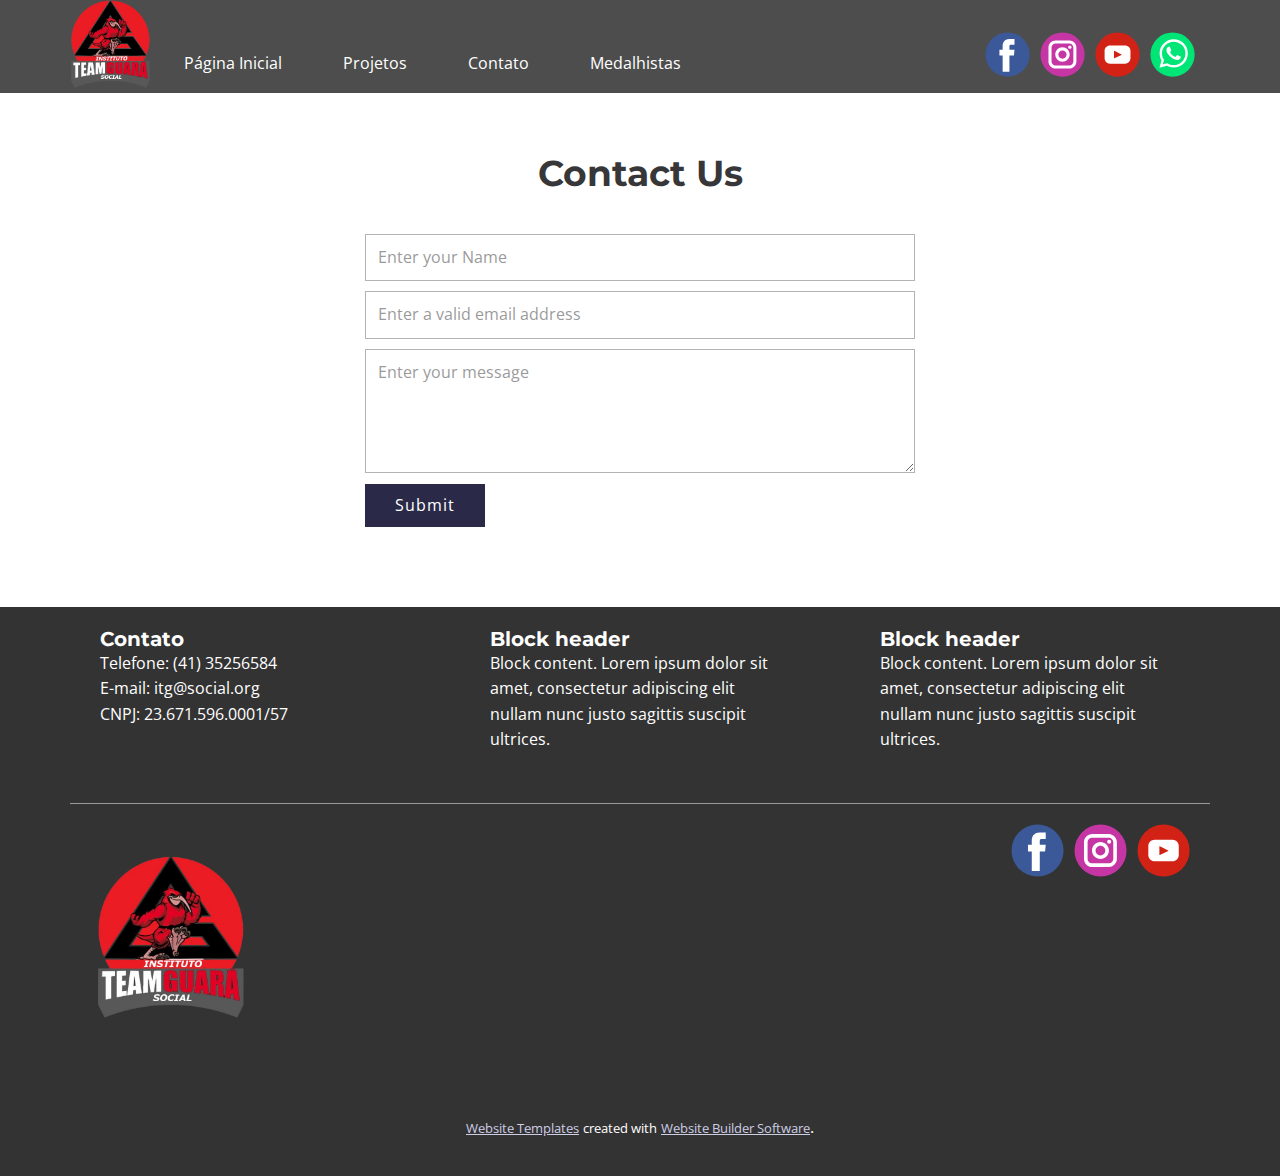
<file: Contato.html>
<!DOCTYPE html>
<html style="font-size: 16px;" lang="pt"><head>
    <meta name="viewport" content="width=device-width, initial-scale=1.0">
    <meta charset="utf-8">
    <meta name="keywords" content="Contact Us">
    <meta name="description" content="">
    <title>Contato</title>
    <link rel="stylesheet" href="nicepage.css" media="screen">
<link rel="stylesheet" href="Contato.css" media="screen">
    <script class="u-script" type="text/javascript" src="jquery.js" defer=""></script>
    <script class="u-script" type="text/javascript" src="nicepage.js" defer=""></script>
    <meta name="referrer" content="origin">
    <link id="u-theme-google-font" rel="stylesheet" href="https://fonts.googleapis.com/css?family=Montserrat:100,100i,200,200i,300,300i,400,400i,500,500i,600,600i,700,700i,800,800i,900,900i|Open+Sans:300,300i,400,400i,500,500i,600,600i,700,700i,800,800i">
    
    
    <script type="application/ld+json">{
		"@context": "http://schema.org",
		"@type": "Organization",
		"name": "",
		"logo": "images/logo2-removebg-preview.png",
		"sameAs": []
}</script>
    <meta name="theme-color" content="#2a2a48">
    <meta property="og:title" content="Contato">
    <meta property="og:type" content="website">
  <meta data-intl-tel-input-cdn-path="intlTelInput/"></head>
  <body class="u-body u-xl-mode" data-lang="pt"><header class="u-align-center-sm u-align-center-xs u-clearfix u-grey-70 u-header u-sticky u-header" id="sec-902a" data-animation-name="" data-animation-duration="0" data-animation-delay="0" data-animation-direction=""><div class="u-clearfix u-sheet u-valign-top-xs u-sheet-1">
        <a href="Página-Inicial.html" class="u-image u-logo u-image-1" data-image-width="478" data-image-height="522">
          <img src="images/logo2-removebg-preview.png" class="u-logo-image u-logo-image-1">
        </a>
        <div class="u-social-icons u-spacing-10 u-social-icons-1">
          <a class="u-social-url" title="facebook" target="_blank" href=""><span class="u-icon u-social-facebook u-social-icon u-icon-1"><svg class="u-svg-link" preserveAspectRatio="xMidYMin slice" viewBox="0 0 112 112" style=""><use xmlns:xlink="http://www.w3.org/1999/xlink" xlink:href="#svg-c580"></use></svg><svg class="u-svg-content" viewBox="0 0 112 112" x="0" y="0" id="svg-c580"><circle fill="currentColor" cx="56.1" cy="56.1" r="55"></circle><path fill="#FFFFFF" d="M73.5,31.6h-9.1c-1.4,0-3.6,0.8-3.6,3.9v8.5h12.6L72,58.3H60.8v40.8H43.9V58.3h-8V43.9h8v-9.2
      c0-6.7,3.1-17,17-17h12.5v13.9H73.5z"></path></svg></span>
          </a>
          <a class="u-social-url" title="instagram" target="_blank" href=""><span class="u-icon u-social-icon u-social-instagram u-icon-2"><svg class="u-svg-link" preserveAspectRatio="xMidYMin slice" viewBox="0 0 112 112" style=""><use xmlns:xlink="http://www.w3.org/1999/xlink" xlink:href="#svg-1b1e"></use></svg><svg class="u-svg-content" viewBox="0 0 112 112" x="0" y="0" id="svg-1b1e"><circle fill="currentColor" cx="56.1" cy="56.1" r="55"></circle><path fill="#FFFFFF" d="M55.9,38.2c-9.9,0-17.9,8-17.9,17.9C38,66,46,74,55.9,74c9.9,0,17.9-8,17.9-17.9C73.8,46.2,65.8,38.2,55.9,38.2
      z M55.9,66.4c-5.7,0-10.3-4.6-10.3-10.3c-0.1-5.7,4.6-10.3,10.3-10.3c5.7,0,10.3,4.6,10.3,10.3C66.2,61.8,61.6,66.4,55.9,66.4z"></path><path fill="#FFFFFF" d="M74.3,33.5c-2.3,0-4.2,1.9-4.2,4.2s1.9,4.2,4.2,4.2s4.2-1.9,4.2-4.2S76.6,33.5,74.3,33.5z"></path><path fill="#FFFFFF" d="M73.1,21.3H38.6c-9.7,0-17.5,7.9-17.5,17.5v34.5c0,9.7,7.9,17.6,17.5,17.6h34.5c9.7,0,17.5-7.9,17.5-17.5V38.8
      C90.6,29.1,82.7,21.3,73.1,21.3z M83,73.3c0,5.5-4.5,9.9-9.9,9.9H38.6c-5.5,0-9.9-4.5-9.9-9.9V38.8c0-5.5,4.5-9.9,9.9-9.9h34.5
      c5.5,0,9.9,4.5,9.9,9.9V73.3z"></path></svg></span>
          </a>
          <a class="u-social-url" target="_blank" data-type="YouTube" title="YouTube" href=""><span class="u-icon u-social-icon u-social-youtube u-icon-3"><svg class="u-svg-link" preserveAspectRatio="xMidYMin slice" viewBox="0 0 112 112" style=""><use xmlns:xlink="http://www.w3.org/1999/xlink" xlink:href="#svg-dc04"></use></svg><svg class="u-svg-content" viewBox="0 0 112 112" x="0" y="0" id="svg-dc04"><circle fill="currentColor" cx="56.1" cy="56.1" r="55"></circle><path fill="#FFFFFF" d="M74.9,33.3H37.3c-7.4,0-13.4,6-13.4,13.4v18.8c0,7.4,6,13.4,13.4,13.4h37.6c7.4,0,13.4-6,13.4-13.4V46.7 C88.3,39.3,82.3,33.3,74.9,33.3L74.9,33.3z M65.9,57l-17.6,8.4c-0.5,0.2-1-0.1-1-0.6V47.5c0-0.5,0.6-0.9,1-0.6l17.6,8.9 C66.4,56,66.4,56.8,65.9,57L65.9,57z"></path></svg></span>
          </a>
          <a class="u-social-url" target="_blank" data-type="Whatsapp" title="Whatsapp" href=""><span class="u-icon u-social-icon u-social-whatsapp u-icon-4"><svg class="u-svg-link" preserveAspectRatio="xMidYMin slice" viewBox="0 0 112 112" style=""><use xmlns:xlink="http://www.w3.org/1999/xlink" xlink:href="#svg-58e2"></use></svg><svg class="u-svg-content" viewBox="0 0 112 112" x="0" y="0" id="svg-58e2"><circle fill="currentColor" cx="56.1" cy="56.1" r="55"></circle><path fill="#FFFFFF" d="M83.8,28.3C77.2,21.7,68.4,18,59,18c-19.3,0-35.1,15.7-35.1,35.1c0,6.2,1.6,12.2,4.7,17.5l-5,18.2L42.2,84
	c5.1,2.8,10.9,4.3,16.8,4.3h0l0,0c19.3,0,35.1-15.7,35.1-35.1C94.1,43.8,90.5,35,83.8,28.3 M59,82.3L59,82.3
	c-5.2,0-10.4-1.4-14.9-4.1l-1.1-0.6l-11,2.9L35,69.8l-0.7-1.1c-2.9-4.6-4.5-10-4.5-15.5C29.8,37,42.9,24,59,24
	c7.8,0,15.1,3,20.6,8.6c5.5,5.5,8.5,12.8,8.5,20.6C88.2,69.2,75.1,82.3,59,82.3 M75,60.5c-0.9-0.4-5.2-2.6-6-2.9
	c-0.8-0.3-1.4-0.4-2,0.4s-2.3,2.9-2.8,3.4c-0.5,0.6-1,0.7-1.9,0.2c-0.9-0.4-3.7-1.4-7.1-4.4c-2.6-2.3-4.4-5.2-4.9-6.1
	c-0.5-0.9-0.1-1.4,0.4-1.8c0.4-0.4,0.9-1,1.3-1.5c0.4-0.5,0.6-0.9,0.9-1.5c0.3-0.6,0.1-1.1-0.1-1.5c-0.2-0.4-2-4.8-2.7-6.5
	c-0.7-1.7-1.4-1.5-2-1.5c-0.5,0-1.1,0-1.7,0c-0.6,0-1.5,0.2-2.3,1.1c-0.8,0.9-3.1,3-3.1,7.3c0,4.3,3.1,8.5,3.6,9.1
	c0.4,0.6,6.2,9.4,15,13.2c2.1,0.9,3.7,1.4,5,1.8c2.1,0.7,4,0.6,5.5,0.3c1.7-0.3,5.2-2.1,5.9-4.2c0.7-2,0.7-3.8,0.5-4.2
	C76.5,61.1,75.9,60.9,75,60.5"></path></svg></span>
          </a>
        </div>
        <nav class="u-align-left u-menu u-menu-hamburger u-offcanvas u-menu-1">
          <div class="menu-collapse" style="font-size: 1rem;">
            <a class="u-button-style u-custom-text-color u-nav-link" href="#">
              <svg class="u-svg-link" preserveAspectRatio="xMidYMin slice" viewBox="0 0 302 302" style=""><use xmlns:xlink="http://www.w3.org/1999/xlink" xlink:href="#svg-8a8f"></use></svg>
              <svg xmlns="http://www.w3.org/2000/svg" xmlns:xlink="http://www.w3.org/1999/xlink" version="1.1" id="svg-8a8f" x="0px" y="0px" viewBox="0 0 302 302" style="enable-background:new 0 0 302 302;" xml:space="preserve" class="u-svg-content"><g><rect y="36" width="302" height="30"></rect><rect y="236" width="302" height="30"></rect><rect y="136" width="302" height="30"></rect>
</g><g></g><g></g><g></g><g></g><g></g><g></g><g></g><g></g><g></g><g></g><g></g><g></g><g></g><g></g><g></g></svg>
            </a>
          </div>
          <div class="u-custom-menu u-nav-container">
            <ul class="u-nav u-spacing-25 u-unstyled u-nav-1"><li class="u-nav-item"><a class="u-button-style u-nav-link" href="Página-Inicial.html" style="padding: 22px 18px;">Página Inicial</a>
</li><li class="u-nav-item"><a class="u-button-style u-nav-link" href="Projetos.html" style="padding: 22px 18px;">Projetos</a>
</li><li class="u-nav-item"><a class="u-button-style u-nav-link" href="Contato.html" style="padding: 22px 18px;">Contato</a>
</li><li class="u-nav-item"><a class="u-button-style u-nav-link" href="Medalhistas.html" target="_blank" style="padding: 22px 18px;">Medalhistas</a>
</li></ul>
          </div>
          <div class="u-custom-menu u-nav-container-collapse">
            <div class="u-align-center u-black u-container-style u-inner-container-layout u-opacity u-opacity-95 u-sidenav">
              <div class="u-inner-container-layout u-sidenav-overflow">
                <div class="u-menu-close"></div>
                <ul class="u-align-center u-nav u-popupmenu-items u-unstyled u-nav-2"><li class="u-nav-item"><a class="u-button-style u-nav-link" href="Página-Inicial.html">Página Inicial</a>
</li><li class="u-nav-item"><a class="u-button-style u-nav-link" href="Projetos.html">Projetos</a>
</li><li class="u-nav-item"><a class="u-button-style u-nav-link" href="Contato.html">Contato</a>
</li><li class="u-nav-item"><a class="u-button-style u-nav-link" href="Medalhistas.html" target="_blank">Medalhistas</a>
</li></ul>
              </div>
            </div>
            <div class="u-black u-menu-overlay u-opacity u-opacity-70"></div>
          </div>
        </nav>
      </div></header>
    <section class="u-align-center u-clearfix u-section-1" id="sec-70d9">
      <div class="u-clearfix u-sheet u-valign-middle u-sheet-1">
        <h2 class="u-text u-text-default u-text-1">Contact Us</h2>
        <div class="u-form u-form-1">
          <form action="" class="u-clearfix u-form-spacing-10 u-form-vertical u-inner-form" style="padding: 10px" source="email" name="form">
            <div class="u-form-group u-form-name u-label-none">
              <label for="name-3b9a" class="u-label">Name</label>
              <input type="text" placeholder="Enter your Name" id="name-3b9a" name="name" class="u-border-1 u-border-grey-30 u-input u-input-rectangle u-white" required="">
            </div>
            <div class="u-form-email u-form-group u-label-none">
              <label for="email-3b9a" class="u-label">Email</label>
              <input type="email" placeholder="Enter a valid email address" id="email-3b9a" name="email" class="u-border-1 u-border-grey-30 u-input u-input-rectangle u-white" required="">
            </div>
            <div class="u-form-group u-form-message u-label-none">
              <label for="message-3b9a" class="u-label">Message</label>
              <textarea placeholder="Enter your message" rows="4" cols="50" id="message-3b9a" name="message" class="u-border-1 u-border-grey-30 u-input u-input-rectangle u-white" required=""></textarea>
            </div>
            <div class="u-align-left u-form-group u-form-submit">
              <a href="#" class="u-btn u-btn-submit u-button-style">Submit</a>
              <input type="submit" value="submit" class="u-form-control-hidden">
            </div>
            <div class="u-form-send-message u-form-send-success"> Thank you! Your message has been sent. </div>
            <div class="u-form-send-error u-form-send-message"> Unable to send your message. Please fix errors then try again. </div>
            <input type="hidden" value="" name="recaptchaResponse">
            <input type="hidden" name="formServices" value="4629aada7756aa4c49eeb5f4669a1b0c">
          </form>
        </div>
      </div>
    </section>
    
    
    <footer class="u-clearfix u-footer u-grey-80" id="sec-554b"><div class="u-clearfix u-sheet u-sheet-1">
        <div class="u-clearfix u-expanded-width u-gutter-30 u-layout-wrap u-layout-wrap-1">
          <div class="u-gutter-0 u-layout">
            <div class="u-layout-row">
              <div class="u-align-left u-container-style u-layout-cell u-left-cell u-size-20 u-size-30-md u-layout-cell-1">
                <div class="u-container-layout u-container-layout-1"><!--position-->
                  <div data-position="" class="u-position"><!--block-->
                    <div class="u-block">
                      <div class="u-block-container u-clearfix"><!--block_header-->
                        <h5 class="u-block-header u-text u-text-1"><!--block_header_content-->Contato<!--/block_header_content--></h5><!--/block_header--><!--block_content-->
                        <div class="u-block-content u-text"><!--block_content_content-->Telefone: (41) 35256584<br>E-mail: itg@social.org<br>CNPJ: 23.671.596.0001/57<!--/block_content_content-->
                        </div><!--/block_content-->
                      </div>
                    </div><!--/block-->
                  </div><!--/position-->
                </div>
              </div>
              <div class="u-align-left u-container-style u-layout-cell u-size-20 u-size-30-md u-layout-cell-2">
                <div class="u-container-layout u-container-layout-2"><!--position-->
                  <div data-position="" class="u-position"><!--block-->
                    <div class="u-block">
                      <div class="u-block-container u-clearfix"><!--block_header-->
                        <h5 class="u-block-header u-text u-text-3"><!--block_header_content--> Block header <!--/block_header_content--></h5><!--/block_header--><!--block_content-->
                        <div class="u-block-content u-text"><!--block_content_content--> Block content. Lorem ipsum dolor sit amet, consectetur adipiscing elit nullam nunc justo sagittis suscipit ultrices. <!--/block_content_content--></div><!--/block_content-->
                      </div>
                    </div><!--/block-->
                  </div><!--/position-->
                </div>
              </div>
              <div class="u-align-left u-container-style u-layout-cell u-right-cell u-size-20 u-size-30-md u-layout-cell-3">
                <div class="u-container-layout u-container-layout-3"><!--position-->
                  <div data-position="" class="u-position"><!--block-->
                    <div class="u-block">
                      <div class="u-block-container u-clearfix"><!--block_header-->
                        <h5 class="u-block-header u-text u-text-5"><!--block_header_content--> Block header <!--/block_header_content--></h5><!--/block_header--><!--block_content-->
                        <div class="u-block-content u-text"><!--block_content_content--> Block content. Lorem ipsum dolor sit amet, consectetur adipiscing elit nullam nunc justo sagittis suscipit ultrices. <!--/block_content_content--></div><!--/block_content-->
                      </div>
                    </div><!--/block-->
                  </div><!--/position-->
                </div>
              </div>
            </div>
          </div>
        </div>
        <div class="u-border-1 u-border-white u-expanded-width u-line u-line-horizontal u-opacity u-opacity-50 u-line-1"></div>
        <div class="u-social-icons u-spacing-10 u-social-icons-1">
          <a class="u-social-url" title="facebook" target="_blank" href=""><span class="u-icon u-social-facebook u-social-icon u-icon-1"><svg class="u-svg-link" preserveAspectRatio="xMidYMin slice" viewBox="0 0 112 112" style=""><use xmlns:xlink="http://www.w3.org/1999/xlink" xlink:href="#svg-cfe1"></use></svg><svg class="u-svg-content" viewBox="0 0 112 112" x="0" y="0" id="svg-cfe1"><circle fill="currentColor" cx="56.1" cy="56.1" r="55"></circle><path fill="#FFFFFF" d="M73.5,31.6h-9.1c-1.4,0-3.6,0.8-3.6,3.9v8.5h12.6L72,58.3H60.8v40.8H43.9V58.3h-8V43.9h8v-9.2
      c0-6.7,3.1-17,17-17h12.5v13.9H73.5z"></path></svg></span>
          </a>
          <a class="u-social-url" title="instagram" target="_blank" href=""><span class="u-icon u-social-icon u-social-instagram u-icon-2"><svg class="u-svg-link" preserveAspectRatio="xMidYMin slice" viewBox="0 0 112 112" style=""><use xmlns:xlink="http://www.w3.org/1999/xlink" xlink:href="#svg-bb89"></use></svg><svg class="u-svg-content" viewBox="0 0 112 112" x="0" y="0" id="svg-bb89"><circle fill="currentColor" cx="56.1" cy="56.1" r="55"></circle><path fill="#FFFFFF" d="M55.9,38.2c-9.9,0-17.9,8-17.9,17.9C38,66,46,74,55.9,74c9.9,0,17.9-8,17.9-17.9C73.8,46.2,65.8,38.2,55.9,38.2
      z M55.9,66.4c-5.7,0-10.3-4.6-10.3-10.3c-0.1-5.7,4.6-10.3,10.3-10.3c5.7,0,10.3,4.6,10.3,10.3C66.2,61.8,61.6,66.4,55.9,66.4z"></path><path fill="#FFFFFF" d="M74.3,33.5c-2.3,0-4.2,1.9-4.2,4.2s1.9,4.2,4.2,4.2s4.2-1.9,4.2-4.2S76.6,33.5,74.3,33.5z"></path><path fill="#FFFFFF" d="M73.1,21.3H38.6c-9.7,0-17.5,7.9-17.5,17.5v34.5c0,9.7,7.9,17.6,17.5,17.6h34.5c9.7,0,17.5-7.9,17.5-17.5V38.8
      C90.6,29.1,82.7,21.3,73.1,21.3z M83,73.3c0,5.5-4.5,9.9-9.9,9.9H38.6c-5.5,0-9.9-4.5-9.9-9.9V38.8c0-5.5,4.5-9.9,9.9-9.9h34.5
      c5.5,0,9.9,4.5,9.9,9.9V73.3z"></path></svg></span>
          </a>
          <a class="u-social-url" target="_blank" data-type="YouTube" title="YouTube" href=""><span class="u-icon u-social-icon u-social-youtube u-icon-3"><svg class="u-svg-link" preserveAspectRatio="xMidYMin slice" viewBox="0 0 112 112" style=""><use xmlns:xlink="http://www.w3.org/1999/xlink" xlink:href="#svg-bf7e"></use></svg><svg class="u-svg-content" viewBox="0 0 112 112" x="0" y="0" id="svg-bf7e"><circle fill="currentColor" cx="56.1" cy="56.1" r="55"></circle><path fill="#FFFFFF" d="M74.9,33.3H37.3c-7.4,0-13.4,6-13.4,13.4v18.8c0,7.4,6,13.4,13.4,13.4h37.6c7.4,0,13.4-6,13.4-13.4V46.7 C88.3,39.3,82.3,33.3,74.9,33.3L74.9,33.3z M65.9,57l-17.6,8.4c-0.5,0.2-1-0.1-1-0.6V47.5c0-0.5,0.6-0.9,1-0.6l17.6,8.9 C66.4,56,66.4,56.8,65.9,57L65.9,57z"></path></svg></span>
          </a>
        </div>
        <a href="https://nicepage.com" class="u-file-icon u-image u-logo u-image-1" data-image-width="80" data-image-height="40">
          <img src="images/logo2-removebg-preview.png" alt="" class="u-logo-image">
        </a>
      </div></footer>
    <section class="u-backlink u-clearfix u-grey-80">
      <a class="u-link" href="https://nicepage.com/website-templates" target="_blank">
        <span>Website Templates</span>
      </a>
      <p class="u-text">
        <span>created with</span>
      </p>
      <a class="u-link" href="" target="_blank">
        <span>Website Builder Software</span>
      </a>. 
    </section>
  
</body></html>
</file>
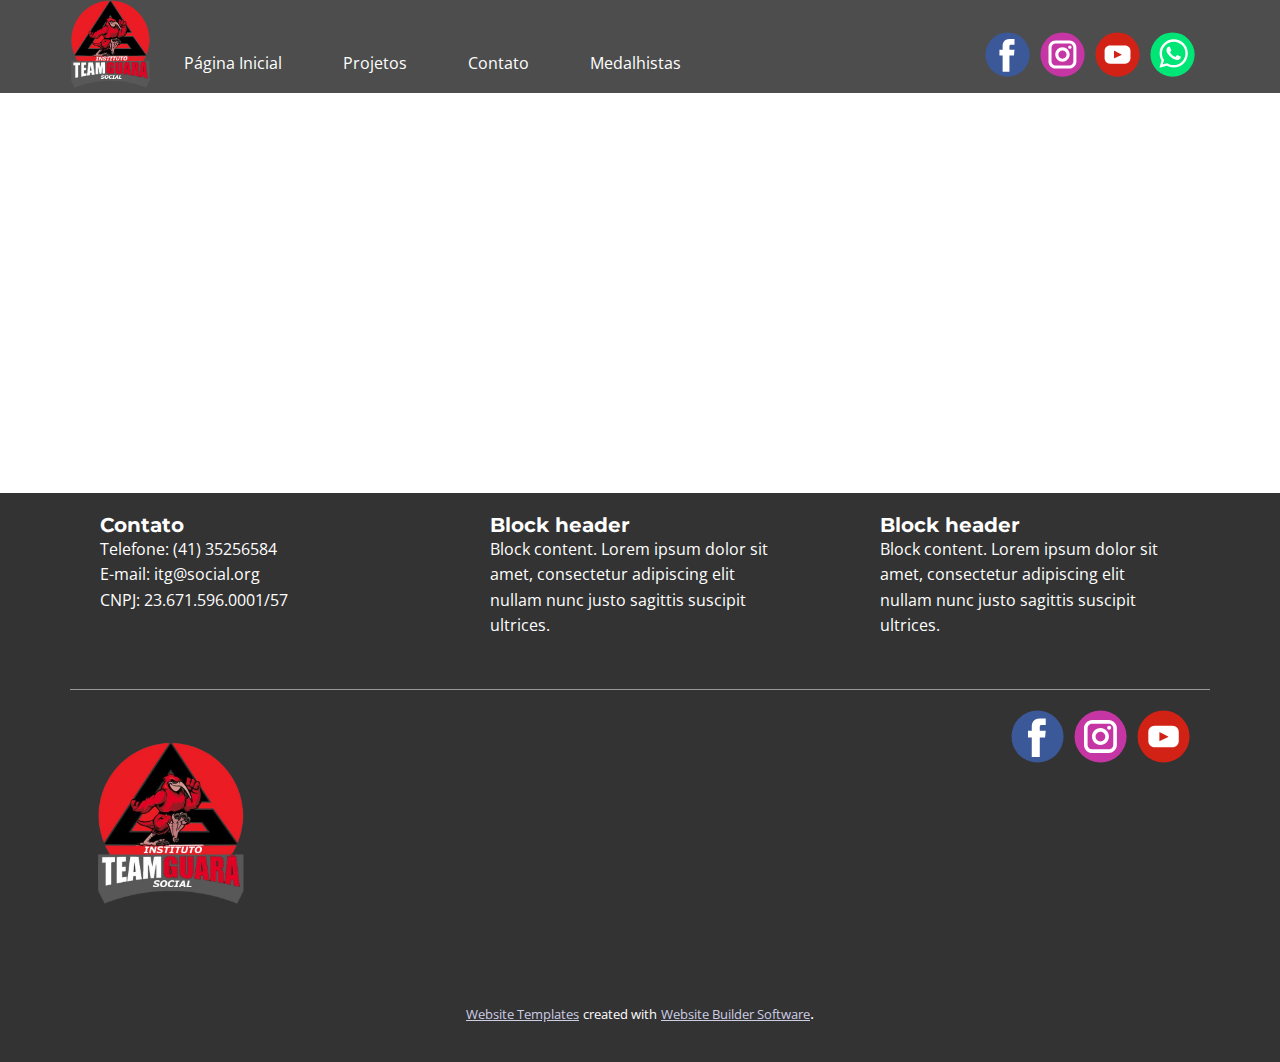
<file: Projetos.html>
<!DOCTYPE html>
<html style="font-size: 16px;" lang="pt"><head>
    <meta name="viewport" content="width=device-width, initial-scale=1.0">
    <meta charset="utf-8">
    <meta name="keywords" content="">
    <meta name="description" content="">
    <title>Projetos</title>
    <link rel="stylesheet" href="nicepage.css" media="screen">
<link rel="stylesheet" href="Projetos.css" media="screen">
    <script class="u-script" type="text/javascript" src="jquery.js" defer=""></script>
    <script class="u-script" type="text/javascript" src="nicepage.js" defer=""></script>
    <meta name="generator" content="Nicepage 5.4.4, nicepage.com">
    <link id="u-theme-google-font" rel="stylesheet" href="https://fonts.googleapis.com/css?family=Montserrat:100,100i,200,200i,300,300i,400,400i,500,500i,600,600i,700,700i,800,800i,900,900i|Open+Sans:300,300i,400,400i,500,500i,600,600i,700,700i,800,800i">
    
    
    <script type="application/ld+json">{
		"@context": "http://schema.org",
		"@type": "Organization",
		"name": "",
		"logo": "images/logo2-removebg-preview.png",
		"sameAs": []
}</script>
    <meta name="theme-color" content="#2a2a48">
    <meta property="og:title" content="Projetos">
    <meta property="og:type" content="website">
  <meta data-intl-tel-input-cdn-path="intlTelInput/"></head>
  <body class="u-body u-xl-mode" data-lang="pt"><header class="u-align-center-sm u-align-center-xs u-clearfix u-grey-70 u-header u-sticky u-header" id="sec-902a" data-animation-name="" data-animation-duration="0" data-animation-delay="0" data-animation-direction=""><div class="u-clearfix u-sheet u-valign-top-xs u-sheet-1">
        <a href="https://nicepage.com/joomla-page-builder" class="u-image u-logo u-image-1" data-image-width="478" data-image-height="522">
          <img src="images/logo2-removebg-preview.png" class="u-logo-image u-logo-image-1">
        </a>
        <div class="u-social-icons u-spacing-10 u-social-icons-1">
          <a class="u-social-url" title="facebook" target="_blank" href=""><span class="u-icon u-social-facebook u-social-icon u-icon-1"><svg class="u-svg-link" preserveAspectRatio="xMidYMin slice" viewBox="0 0 112 112" style=""><use xmlns:xlink="http://www.w3.org/1999/xlink" xlink:href="#svg-c580"></use></svg><svg class="u-svg-content" viewBox="0 0 112 112" x="0" y="0" id="svg-c580"><circle fill="currentColor" cx="56.1" cy="56.1" r="55"></circle><path fill="#FFFFFF" d="M73.5,31.6h-9.1c-1.4,0-3.6,0.8-3.6,3.9v8.5h12.6L72,58.3H60.8v40.8H43.9V58.3h-8V43.9h8v-9.2
      c0-6.7,3.1-17,17-17h12.5v13.9H73.5z"></path></svg></span>
          </a>
          <a class="u-social-url" title="instagram" target="_blank" href=""><span class="u-icon u-social-icon u-social-instagram u-icon-2"><svg class="u-svg-link" preserveAspectRatio="xMidYMin slice" viewBox="0 0 112 112" style=""><use xmlns:xlink="http://www.w3.org/1999/xlink" xlink:href="#svg-1b1e"></use></svg><svg class="u-svg-content" viewBox="0 0 112 112" x="0" y="0" id="svg-1b1e"><circle fill="currentColor" cx="56.1" cy="56.1" r="55"></circle><path fill="#FFFFFF" d="M55.9,38.2c-9.9,0-17.9,8-17.9,17.9C38,66,46,74,55.9,74c9.9,0,17.9-8,17.9-17.9C73.8,46.2,65.8,38.2,55.9,38.2
      z M55.9,66.4c-5.7,0-10.3-4.6-10.3-10.3c-0.1-5.7,4.6-10.3,10.3-10.3c5.7,0,10.3,4.6,10.3,10.3C66.2,61.8,61.6,66.4,55.9,66.4z"></path><path fill="#FFFFFF" d="M74.3,33.5c-2.3,0-4.2,1.9-4.2,4.2s1.9,4.2,4.2,4.2s4.2-1.9,4.2-4.2S76.6,33.5,74.3,33.5z"></path><path fill="#FFFFFF" d="M73.1,21.3H38.6c-9.7,0-17.5,7.9-17.5,17.5v34.5c0,9.7,7.9,17.6,17.5,17.6h34.5c9.7,0,17.5-7.9,17.5-17.5V38.8
      C90.6,29.1,82.7,21.3,73.1,21.3z M83,73.3c0,5.5-4.5,9.9-9.9,9.9H38.6c-5.5,0-9.9-4.5-9.9-9.9V38.8c0-5.5,4.5-9.9,9.9-9.9h34.5
      c5.5,0,9.9,4.5,9.9,9.9V73.3z"></path></svg></span>
          </a>
          <a class="u-social-url" target="_blank" data-type="YouTube" title="YouTube" href=""><span class="u-icon u-social-icon u-social-youtube u-icon-3"><svg class="u-svg-link" preserveAspectRatio="xMidYMin slice" viewBox="0 0 112 112" style=""><use xmlns:xlink="http://www.w3.org/1999/xlink" xlink:href="#svg-dc04"></use></svg><svg class="u-svg-content" viewBox="0 0 112 112" x="0" y="0" id="svg-dc04"><circle fill="currentColor" cx="56.1" cy="56.1" r="55"></circle><path fill="#FFFFFF" d="M74.9,33.3H37.3c-7.4,0-13.4,6-13.4,13.4v18.8c0,7.4,6,13.4,13.4,13.4h37.6c7.4,0,13.4-6,13.4-13.4V46.7 C88.3,39.3,82.3,33.3,74.9,33.3L74.9,33.3z M65.9,57l-17.6,8.4c-0.5,0.2-1-0.1-1-0.6V47.5c0-0.5,0.6-0.9,1-0.6l17.6,8.9 C66.4,56,66.4,56.8,65.9,57L65.9,57z"></path></svg></span>
          </a>
          <a class="u-social-url" target="_blank" data-type="Whatsapp" title="Whatsapp" href=""><span class="u-icon u-social-icon u-social-whatsapp u-icon-4"><svg class="u-svg-link" preserveAspectRatio="xMidYMin slice" viewBox="0 0 112 112" style=""><use xmlns:xlink="http://www.w3.org/1999/xlink" xlink:href="#svg-58e2"></use></svg><svg class="u-svg-content" viewBox="0 0 112 112" x="0" y="0" id="svg-58e2"><circle fill="currentColor" cx="56.1" cy="56.1" r="55"></circle><path fill="#FFFFFF" d="M83.8,28.3C77.2,21.7,68.4,18,59,18c-19.3,0-35.1,15.7-35.1,35.1c0,6.2,1.6,12.2,4.7,17.5l-5,18.2L42.2,84
	c5.1,2.8,10.9,4.3,16.8,4.3h0l0,0c19.3,0,35.1-15.7,35.1-35.1C94.1,43.8,90.5,35,83.8,28.3 M59,82.3L59,82.3
	c-5.2,0-10.4-1.4-14.9-4.1l-1.1-0.6l-11,2.9L35,69.8l-0.7-1.1c-2.9-4.6-4.5-10-4.5-15.5C29.8,37,42.9,24,59,24
	c7.8,0,15.1,3,20.6,8.6c5.5,5.5,8.5,12.8,8.5,20.6C88.2,69.2,75.1,82.3,59,82.3 M75,60.5c-0.9-0.4-5.2-2.6-6-2.9
	c-0.8-0.3-1.4-0.4-2,0.4s-2.3,2.9-2.8,3.4c-0.5,0.6-1,0.7-1.9,0.2c-0.9-0.4-3.7-1.4-7.1-4.4c-2.6-2.3-4.4-5.2-4.9-6.1
	c-0.5-0.9-0.1-1.4,0.4-1.8c0.4-0.4,0.9-1,1.3-1.5c0.4-0.5,0.6-0.9,0.9-1.5c0.3-0.6,0.1-1.1-0.1-1.5c-0.2-0.4-2-4.8-2.7-6.5
	c-0.7-1.7-1.4-1.5-2-1.5c-0.5,0-1.1,0-1.7,0c-0.6,0-1.5,0.2-2.3,1.1c-0.8,0.9-3.1,3-3.1,7.3c0,4.3,3.1,8.5,3.6,9.1
	c0.4,0.6,6.2,9.4,15,13.2c2.1,0.9,3.7,1.4,5,1.8c2.1,0.7,4,0.6,5.5,0.3c1.7-0.3,5.2-2.1,5.9-4.2c0.7-2,0.7-3.8,0.5-4.2
	C76.5,61.1,75.9,60.9,75,60.5"></path></svg></span>
          </a>
        </div>
        <nav class="u-align-left u-menu u-menu-hamburger u-offcanvas u-menu-1">
          <div class="menu-collapse" style="font-size: 1rem;">
            <a class="u-button-style u-custom-text-color u-nav-link" href="#">
              <svg class="u-svg-link" preserveAspectRatio="xMidYMin slice" viewBox="0 0 302 302" style=""><use xmlns:xlink="http://www.w3.org/1999/xlink" xlink:href="#svg-8a8f"></use></svg>
              <svg xmlns="http://www.w3.org/2000/svg" xmlns:xlink="http://www.w3.org/1999/xlink" version="1.1" id="svg-8a8f" x="0px" y="0px" viewBox="0 0 302 302" style="enable-background:new 0 0 302 302;" xml:space="preserve" class="u-svg-content"><g><rect y="36" width="302" height="30"></rect><rect y="236" width="302" height="30"></rect><rect y="136" width="302" height="30"></rect>
</g><g></g><g></g><g></g><g></g><g></g><g></g><g></g><g></g><g></g><g></g><g></g><g></g><g></g><g></g><g></g></svg>
            </a>
          </div>
          <div class="u-custom-menu u-nav-container">
            <ul class="u-nav u-spacing-25 u-unstyled u-nav-1"><li class="u-nav-item"><a class="u-button-style u-nav-link" href="Página-Inicial.html" style="padding: 22px 18px;">Página Inicial</a>
</li><li class="u-nav-item"><a class="u-button-style u-nav-link" href="Projetos.html" style="padding: 22px 18px;">Projetos</a>
</li><li class="u-nav-item"><a class="u-button-style u-nav-link" href="Contato.html" style="padding: 22px 18px;">Contato</a>
</li><li class="u-nav-item"><a class="u-button-style u-nav-link" href="Medalhistas.html" target="_blank" style="padding: 22px 18px;">Medalhistas</a>
</li></ul>
          </div>
          <div class="u-custom-menu u-nav-container-collapse">
            <div class="u-align-center u-black u-container-style u-inner-container-layout u-opacity u-opacity-95 u-sidenav">
              <div class="u-inner-container-layout u-sidenav-overflow">
                <div class="u-menu-close"></div>
                <ul class="u-align-center u-nav u-popupmenu-items u-unstyled u-nav-2"><li class="u-nav-item"><a class="u-button-style u-nav-link" href="Página-Inicial.html">Página Inicial</a>
</li><li class="u-nav-item"><a class="u-button-style u-nav-link" href="Projetos.html">Projetos</a>
</li><li class="u-nav-item"><a class="u-button-style u-nav-link" href="Contato.html">Contato</a>
</li><li class="u-nav-item"><a class="u-button-style u-nav-link" href="Medalhistas.html" target="_blank">Medalhistas</a>
</li></ul>
              </div>
            </div>
            <div class="u-black u-menu-overlay u-opacity u-opacity-70"></div>
          </div>
        </nav>
      </div></header>
    <section class="u-clearfix u-section-1" id="sec-715a">
      <div class="u-clearfix u-sheet u-sheet-1"></div>
    </section>
    
    
    <footer class="u-clearfix u-footer u-grey-80" id="sec-554b"><div class="u-clearfix u-sheet u-sheet-1">
        <div class="u-clearfix u-expanded-width u-gutter-30 u-layout-wrap u-layout-wrap-1">
          <div class="u-gutter-0 u-layout">
            <div class="u-layout-row">
              <div class="u-align-left u-container-style u-layout-cell u-left-cell u-size-20 u-size-30-md u-layout-cell-1">
                <div class="u-container-layout u-container-layout-1"><!--position-->
                  <div data-position="" class="u-position"><!--block-->
                    <div class="u-block">
                      <div class="u-block-container u-clearfix"><!--block_header-->
                        <h5 class="u-block-header u-text u-text-1"><!--block_header_content-->Contato<!--/block_header_content--></h5><!--/block_header--><!--block_content-->
                        <div class="u-block-content u-text"><!--block_content_content-->Telefone: (41) 35256584<br>E-mail: itg@social.org<br>CNPJ: 23.671.596.0001/57<!--/block_content_content-->
                        </div><!--/block_content-->
                      </div>
                    </div><!--/block-->
                  </div><!--/position-->
                </div>
              </div>
              <div class="u-align-left u-container-style u-layout-cell u-size-20 u-size-30-md u-layout-cell-2">
                <div class="u-container-layout u-container-layout-2"><!--position-->
                  <div data-position="" class="u-position"><!--block-->
                    <div class="u-block">
                      <div class="u-block-container u-clearfix"><!--block_header-->
                        <h5 class="u-block-header u-text u-text-3"><!--block_header_content--> Block header <!--/block_header_content--></h5><!--/block_header--><!--block_content-->
                        <div class="u-block-content u-text"><!--block_content_content--> Block content. Lorem ipsum dolor sit amet, consectetur adipiscing elit nullam nunc justo sagittis suscipit ultrices. <!--/block_content_content--></div><!--/block_content-->
                      </div>
                    </div><!--/block-->
                  </div><!--/position-->
                </div>
              </div>
              <div class="u-align-left u-container-style u-layout-cell u-right-cell u-size-20 u-size-30-md u-layout-cell-3">
                <div class="u-container-layout u-container-layout-3"><!--position-->
                  <div data-position="" class="u-position"><!--block-->
                    <div class="u-block">
                      <div class="u-block-container u-clearfix"><!--block_header-->
                        <h5 class="u-block-header u-text u-text-5"><!--block_header_content--> Block header <!--/block_header_content--></h5><!--/block_header--><!--block_content-->
                        <div class="u-block-content u-text"><!--block_content_content--> Block content. Lorem ipsum dolor sit amet, consectetur adipiscing elit nullam nunc justo sagittis suscipit ultrices. <!--/block_content_content--></div><!--/block_content-->
                      </div>
                    </div><!--/block-->
                  </div><!--/position-->
                </div>
              </div>
            </div>
          </div>
        </div>
        <div class="u-border-1 u-border-white u-expanded-width u-line u-line-horizontal u-opacity u-opacity-50 u-line-1"></div>
        <div class="u-social-icons u-spacing-10 u-social-icons-1">
          <a class="u-social-url" title="facebook" target="_blank" href=""><span class="u-icon u-social-facebook u-social-icon u-icon-1"><svg class="u-svg-link" preserveAspectRatio="xMidYMin slice" viewBox="0 0 112 112" style=""><use xmlns:xlink="http://www.w3.org/1999/xlink" xlink:href="#svg-cfe1"></use></svg><svg class="u-svg-content" viewBox="0 0 112 112" x="0" y="0" id="svg-cfe1"><circle fill="currentColor" cx="56.1" cy="56.1" r="55"></circle><path fill="#FFFFFF" d="M73.5,31.6h-9.1c-1.4,0-3.6,0.8-3.6,3.9v8.5h12.6L72,58.3H60.8v40.8H43.9V58.3h-8V43.9h8v-9.2
      c0-6.7,3.1-17,17-17h12.5v13.9H73.5z"></path></svg></span>
          </a>
          <a class="u-social-url" title="instagram" target="_blank" href=""><span class="u-icon u-social-icon u-social-instagram u-icon-2"><svg class="u-svg-link" preserveAspectRatio="xMidYMin slice" viewBox="0 0 112 112" style=""><use xmlns:xlink="http://www.w3.org/1999/xlink" xlink:href="#svg-bb89"></use></svg><svg class="u-svg-content" viewBox="0 0 112 112" x="0" y="0" id="svg-bb89"><circle fill="currentColor" cx="56.1" cy="56.1" r="55"></circle><path fill="#FFFFFF" d="M55.9,38.2c-9.9,0-17.9,8-17.9,17.9C38,66,46,74,55.9,74c9.9,0,17.9-8,17.9-17.9C73.8,46.2,65.8,38.2,55.9,38.2
      z M55.9,66.4c-5.7,0-10.3-4.6-10.3-10.3c-0.1-5.7,4.6-10.3,10.3-10.3c5.7,0,10.3,4.6,10.3,10.3C66.2,61.8,61.6,66.4,55.9,66.4z"></path><path fill="#FFFFFF" d="M74.3,33.5c-2.3,0-4.2,1.9-4.2,4.2s1.9,4.2,4.2,4.2s4.2-1.9,4.2-4.2S76.6,33.5,74.3,33.5z"></path><path fill="#FFFFFF" d="M73.1,21.3H38.6c-9.7,0-17.5,7.9-17.5,17.5v34.5c0,9.7,7.9,17.6,17.5,17.6h34.5c9.7,0,17.5-7.9,17.5-17.5V38.8
      C90.6,29.1,82.7,21.3,73.1,21.3z M83,73.3c0,5.5-4.5,9.9-9.9,9.9H38.6c-5.5,0-9.9-4.5-9.9-9.9V38.8c0-5.5,4.5-9.9,9.9-9.9h34.5
      c5.5,0,9.9,4.5,9.9,9.9V73.3z"></path></svg></span>
          </a>
          <a class="u-social-url" target="_blank" data-type="YouTube" title="YouTube" href=""><span class="u-icon u-social-icon u-social-youtube u-icon-3"><svg class="u-svg-link" preserveAspectRatio="xMidYMin slice" viewBox="0 0 112 112" style=""><use xmlns:xlink="http://www.w3.org/1999/xlink" xlink:href="#svg-bf7e"></use></svg><svg class="u-svg-content" viewBox="0 0 112 112" x="0" y="0" id="svg-bf7e"><circle fill="currentColor" cx="56.1" cy="56.1" r="55"></circle><path fill="#FFFFFF" d="M74.9,33.3H37.3c-7.4,0-13.4,6-13.4,13.4v18.8c0,7.4,6,13.4,13.4,13.4h37.6c7.4,0,13.4-6,13.4-13.4V46.7 C88.3,39.3,82.3,33.3,74.9,33.3L74.9,33.3z M65.9,57l-17.6,8.4c-0.5,0.2-1-0.1-1-0.6V47.5c0-0.5,0.6-0.9,1-0.6l17.6,8.9 C66.4,56,66.4,56.8,65.9,57L65.9,57z"></path></svg></span>
          </a>
        </div>
        <a href="https://nicepage.com" class="u-file-icon u-image u-logo u-image-1" data-image-width="80" data-image-height="40">
          <img src="images/logo2-removebg-preview.png" alt="" class="u-logo-image">
        </a>
      </div></footer>
    <section class="u-backlink u-clearfix u-grey-80">
      <a class="u-link" href="https://nicepage.com/website-templates" target="_blank">
        <span>Website Templates</span>
      </a>
      <p class="u-text">
        <span>created with</span>
      </p>
      <a class="u-link" href="" target="_blank">
        <span>Website Builder Software</span>
      </a>. 
    </section>
  
</body></html>
</file>
<file: Contato.css>
.u-section-1 .u-sheet-1 {
  min-height: 501px;
}

.u-section-1 .u-text-1 {
  font-weight: 700;
  margin: 59px auto 0;
}

.u-section-1 .u-form-1 {
  width: 570px;
  margin: 29px auto 59px;
}

@media (max-width: 767px) {
  .u-section-1 .u-form-1 {
    width: 540px;
  }
}

@media (max-width: 575px) {
  .u-section-1 .u-form-1 {
    width: 340px;
  }
}
</file>
<file: Projetos.css>
.u-section-1 .u-sheet-1 {
  min-height: 400px;
}
</file>
